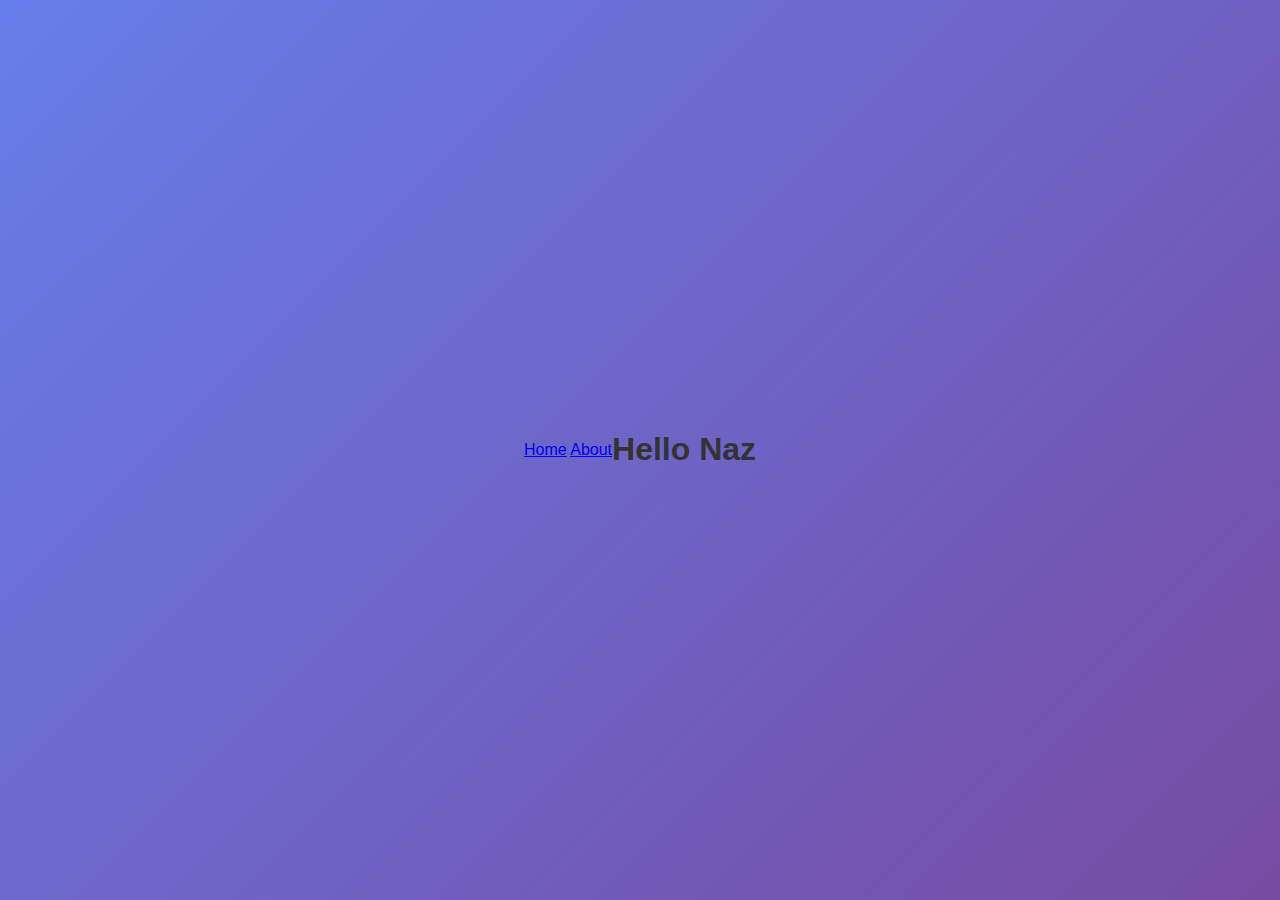
<file: index.html>
<!DOCTYPE html>
<html lang="en">
<head>
    <meta charset="UTF-8">
    <meta name="viewport" content="width=device-width, initial-scale=1.0">
    <title>Hello Naz</title>
    <link rel="stylesheet" href="style.css">
</head>
<body>
    <nav class="nav-menu">
        <a href="index.html" class="active">Home</a>
        <a href="about.html">About</a>
    </nav>
    <div class="content">
        <h1>Hello Naz</h1>
    </div>
    <script src="script.js"></script>
</body>
</html>
</file>
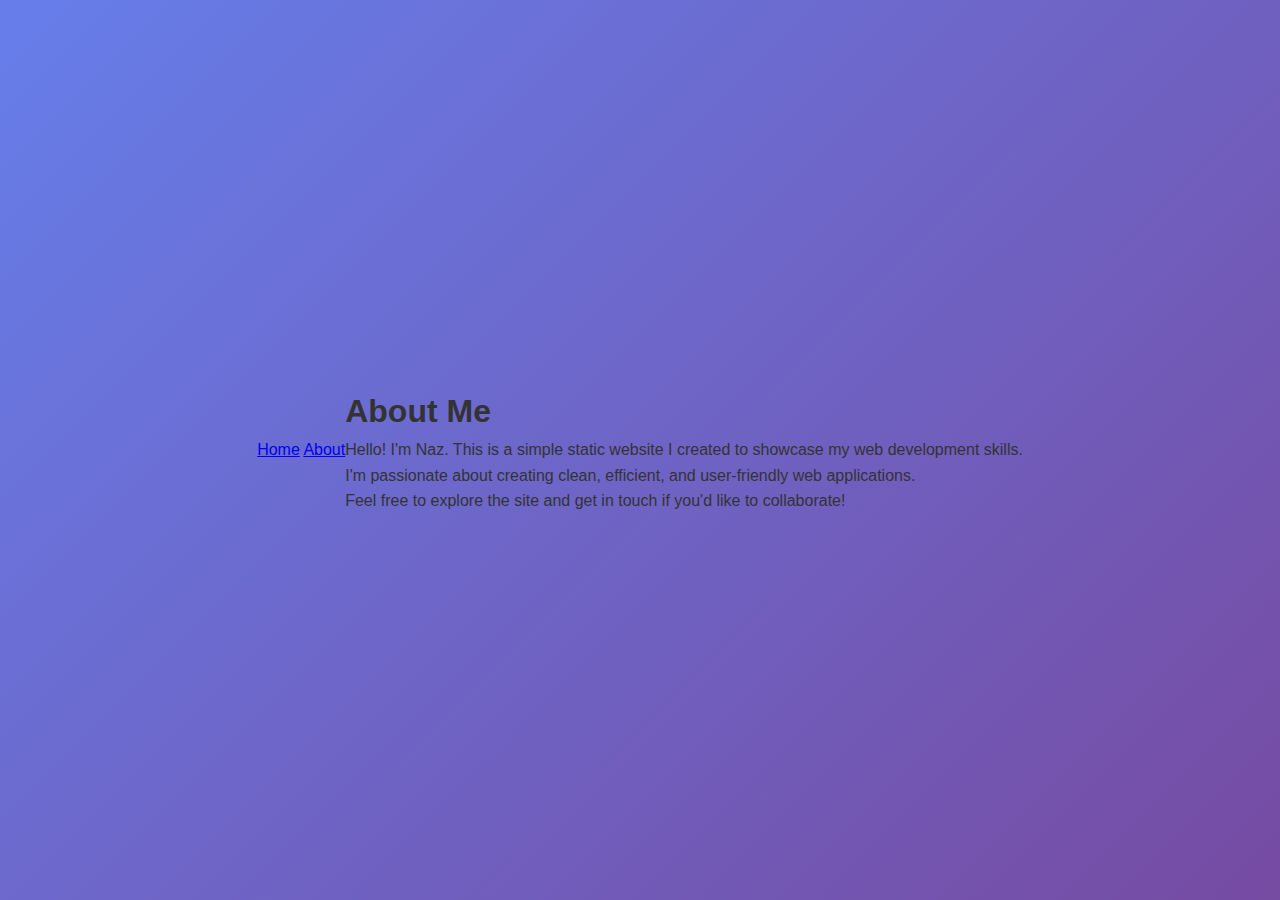
<file: about.html>
<!DOCTYPE html>
<html lang="en">
<head>
    <meta charset="UTF-8">
    <meta name="viewport" content="width=device-width, initial-scale=1.0">
    <title>About Me - Hello Naz</title>
    <link rel="stylesheet" href="style.css">
</head>
<body>
    <nav class="nav-menu">
        <a href="index.html">Home</a>
        <a href="about.html" class="active">About</a>
    </nav>
    <div class="content about-content">
        <h1>About Me</h1>
        <p>Hello! I'm Naz. This is a simple static website I created to showcase my web development skills.</p>
        <p>I'm passionate about creating clean, efficient, and user-friendly web applications.</p>
        <p>Feel free to explore the site and get in touch if you'd like to collaborate!</p>
    </div>
    <script src="script.js"></script>
</body>
</html>
</file>
<file: style.css>
/* Reset and Base Styles */
* {
    margin: 0;
    padding: 0;
    box-sizing: border-box;
}

html {
    font-size: 16px;
    scroll-behavior: smooth;
}

body {
    font-family: 'Segoe UI', Tahoma, Geneva, Verdana, sans-serif;
    line-height: 1.6;
    color: #333;
    background: linear-gradient(135deg, #667eea 0%, #764ba2 100%);
    min-height: 100vh;
    display: flex;
    align-items: center;
    justify-content: center;
    overflow-x: hidden;
}

/* Main Container */
.container {
    width: 100%;
    max-width: 800px;
    margin: 0 auto;
    padding: 2rem;
    text-align: center;
}

/* Glass Morphism Card */
.hello-card {
    background: rgba(255, 255, 255, 0.25);
    backdrop-filter: blur(10px);
    border-radius: 20px;
    border: 1px solid rgba(255, 255, 255, 0.18);
    padding: 3rem 2rem;
    box-shadow: 0 8px 32px rgba(31, 38, 135, 0.37);
    transition: all 0.3s ease;
    animation: fadeInUp 1s ease-out;
}

.hello-card:hover {
    transform: translateY(-5px);
    box-shadow: 0 15px 45px rgba(31, 38, 135, 0.5);
}

/* Typography */
.main-title {
    font-size: clamp(2.5rem, 5vw, 4rem);
    font-weight: 700;
    color: #fff;
    text-shadow: 2px 2px 4px rgba(0, 0, 0, 0.3);
    margin-bottom: 1rem;
    animation: textGlow 2s ease-in-out infinite alternate;
}

.subtitle {
    font-size: clamp(1.1rem, 2.5vw, 1.5rem);
    color: rgba(255, 255, 255, 0.9);
    margin-bottom: 2rem;
    font-weight: 300;
    letter-spacing: 0.5px;
}

.description {
    font-size: 1.1rem;
    color: rgba(255, 255, 255, 0.8);
    margin-bottom: 2rem;
    line-height: 1.8;
    max-width: 600px;
    margin-left: auto;
    margin-right: auto;
}

/* Interactive Button */
.cta-button {
    display: inline-block;
    padding: 12px 30px;
    background: linear-gradient(45deg, #ff6b6b, #ee5a24);
    color: white;
    text-decoration: none;
    border-radius: 50px;
    font-weight: 600;
    font-size: 1rem;
    transition: all 0.3s ease;
    border: none;
    cursor: pointer;
    box-shadow: 0 4px 15px rgba(238, 90, 36, 0.4);
    text-transform: uppercase;
    letter-spacing: 1px;
}

.cta-button:hover {
    transform: translateY(-2px);
    box-shadow: 0 8px 25px rgba(238, 90, 36, 0.6);
    background: linear-gradient(45deg, #ee5a24, #ff6b6b);
}

.cta-button:active {
    transform: translateY(0);
}

.cta-button:focus {
    outline: 3px solid rgba(255, 255, 255, 0.5);
    outline-offset: 2px;
}

/* Decorative Elements */
.decorative-dots {
    position: absolute;
    width: 100%;
    height: 100%;
    overflow: hidden;
    z-index: -1;
}

.dot {
    position: absolute;
    width: 4px;
    height: 4px;
    background: rgba(255, 255, 255, 0.3);
    border-radius: 50%;
    animation: float 6s ease-in-out infinite;
}

.dot:nth-child(1) { top: 20%; left: 10%; animation-delay: 0s; }
.dot:nth-child(2) { top: 60%; left: 20%; animation-delay: 1s; }
.dot:nth-child(3) { top: 30%; right: 15%; animation-delay: 2s; }
.dot:nth-child(4) { bottom: 40%; left: 30%; animation-delay: 3s; }
.dot:nth-child(5) { bottom: 20%; right: 25%; animation-delay: 4s; }

/* Animations */
@keyframes fadeInUp {
    from {
        opacity: 0;
        transform: translateY(30px);
    }
    to {
        opacity: 1;
        transform: translateY(0);
    }
}

@keyframes textGlow {
    from {
        text-shadow: 2px 2px 4px rgba(0, 0, 0, 0.3);
    }
    to {
        text-shadow: 2px 2px 20px rgba(255, 255, 255, 0.5);
    }
}

@keyframes float {
    0%, 100% {
        transform: translateY(0px);
        opacity: 0.7;
    }
    50% {
        transform: translateY(-20px);
        opacity: 1;
    }
}

/* Responsive Design */
@media (max-width: 768px) {
    .container {
        padding: 1rem;
    }
    
    .hello-card {
        padding: 2rem 1.5rem;
        margin: 1rem;
    }
    
    .main-title {
        margin-bottom: 0.5rem;
    }
    
    .subtitle {
        margin-bottom: 1.5rem;
    }
    
    .description {
        font-size: 1rem;
        margin-bottom: 1.5rem;
    }
    
    .cta-button {
        padding: 10px 25px;
        font-size: 0.9rem;
    }
}

@media (max-width: 480px) {
    .hello-card {
        padding: 1.5rem 1rem;
        border-radius: 15px;
    }
    
    .description {
        font-size: 0.95rem;
    }
    
    .cta-button {
        padding: 8px 20px;
        font-size: 0.85rem;
    }
}

/* High Contrast Mode Support */
@media (prefers-contrast: high) {
    .hello-card {
        background: rgba(255, 255, 255, 0.95);
        color: #000;
        border: 2px solid #000;
    }
    
    .main-title, .subtitle, .description {
        color: #000;
        text-shadow: none;
    }
}

/* Reduced Motion Support */
@media (prefers-reduced-motion: reduce) {
    * {
        animation-duration: 0.01ms !important;
        animation-iteration-count: 1 !important;
        transition-duration: 0.01ms !important;
    }
    
    .hello-card:hover {
        transform: none;
    }
    
    .cta-button:hover {
        transform: none;
    }
}

/* Focus Visible Support */
.cta-button:focus-visible {
    outline: 3px solid rgba(255, 255, 255, 0.8);
    outline-offset: 2px;
}

/* Print Styles */
@media print {
    body {
        background: white;
        color: black;
    }
    
    .hello-card {
        background: white;
        box-shadow: none;
        border: 1px solid #ccc;
    }
    
    .main-title, .subtitle, .description {
        color: black;
        text-shadow: none;
    }
    
    .cta-button {
        background: #333;
        color: white;
        box-shadow: none;
    }
    
    .decorative-dots {
        display: none;
    }
}
</file>
